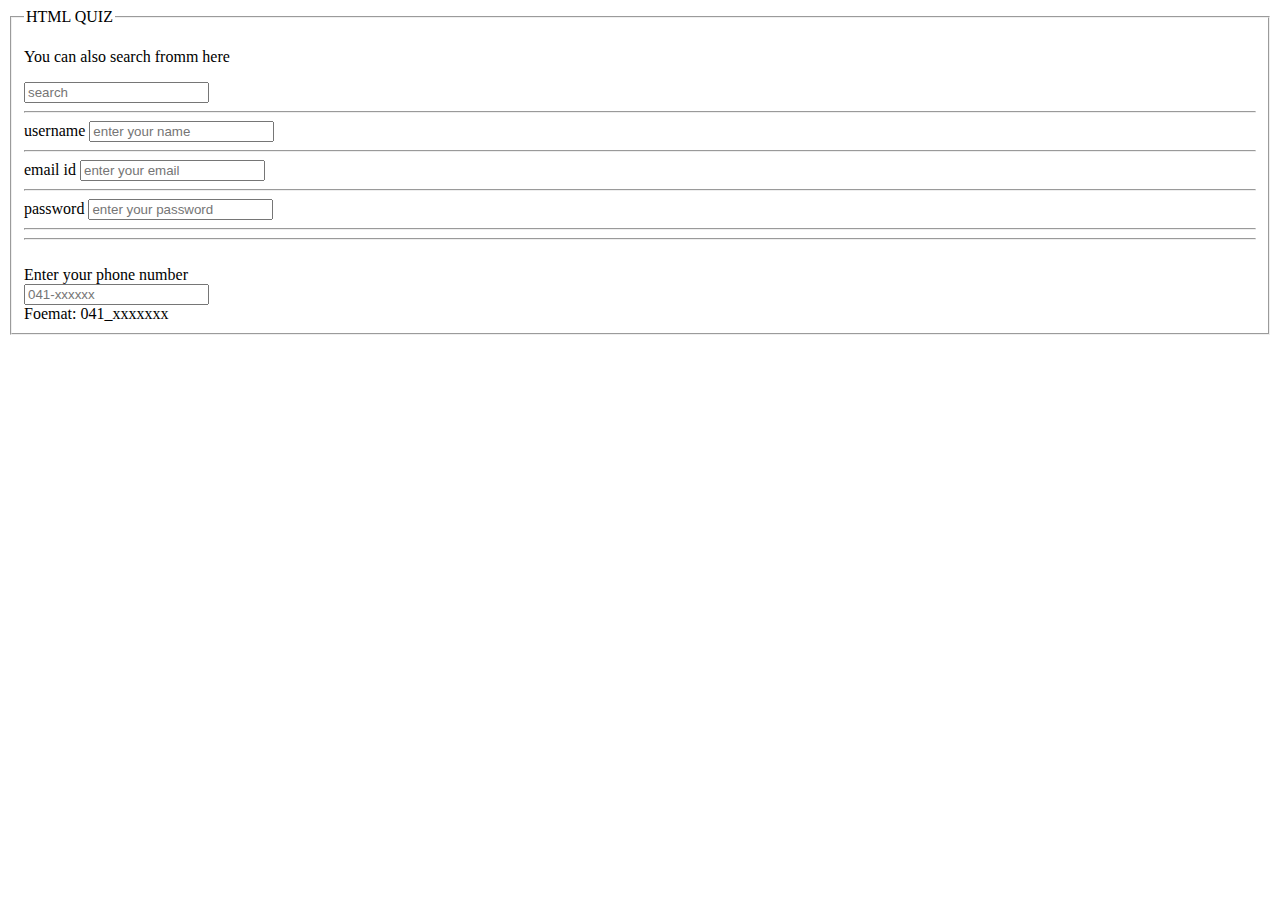
<file: index.html>
<!DOCTYPE html>
<html lang="en">

<head>
    <meta charset="UTF-8">
    <meta name="viewport" content="width=device-width, initial-scale=1.0">
    <title>Document</title>

<body>
    <fieldset>
        <legend>HTML QUIZ</legend>
        <P>You can also search fromm here</P>
        <input type="search" placeholder="search">
        <hr>
        username <input type="text" placeholder="enter your name">
        <hr>
        email id <input type="email" placeholder="enter your email">
        <hr>
        password <input type="password" placeholder="enter your password">
        <hr>
        <hr>
        <br>
        Enter your phone number
        <br>
        <input type="tel" placeholder="041-xxxxxx">
        <br>
        Foemat: 041_xxxxxxx

    </fieldset>

</body>

</html>
</file>
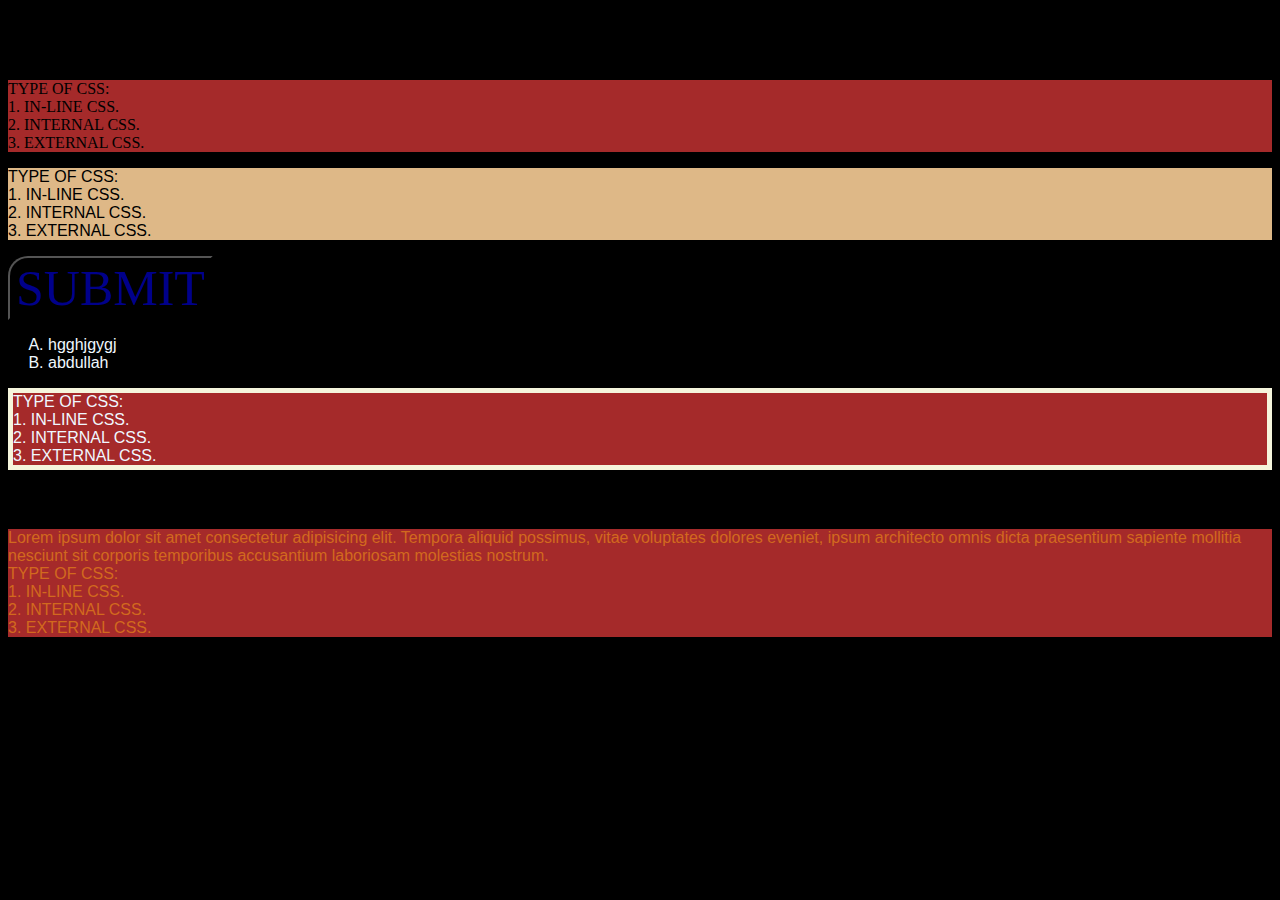
<file: index2.html>
<!DOCTYPE html>
<html lang="en">

<head>
    <meta charset="UTF-8">
    <meta name="viewport" content="width=device-width, initial-scale=1.0">
    <title>CSS STYLING</title>
    <link rel="stylesheet" href="index2.css">


    <style>
        #second_paragraph {
            background-color: brown;
            color: aliceblue;
            border: 5px solid beige;
        }
    </style>
</head>

<body>

    <h1> <strong>INLINE-CSS</strong></h1>

    <p id="first_paragraph">
        TYPE OF CSS: <br>
        1. IN-LINE CSS. <br>
        2. INTERNAL CSS. <br>
        3. EXTERNAL CSS. <br>
    </p>

    <p style="background-color: burlywood;" id=" third_paragraph">
        TYPE OF CSS: <br>
        1. IN-LINE CSS. <br>
        2. INTERNAL CSS. <br>
        3. EXTERNAL CSS. <br>
    </p>
    <button>SUBMIT</button>
    <ol type="A">
        <li style="color: aliceblue;">hgghjgygj</li>
        <li style="color: aliceblue;">abdullah</li>
        
    </ol>

    <p id="second_paragraph">
        TYPE OF CSS: <br>
        1. IN-LINE CSS. <br>
        2. INTERNAL CSS. <br>
        3. EXTERNAL CSS. <br>
    </p>
    <h3> INTERNAL-CSS</h3>
    <p id="fourth_paragraph">
        Lorem ipsum dolor sit amet consectetur adipisicing elit. Tempora aliquid possimus, vitae voluptates dolores
        eveniet, ipsum architecto omnis dicta praesentium sapiente mollitia nesciunt sit corporis temporibus accusantium
        laboriosam molestias nostrum. <br>
        TYPE OF CSS: <br>
        1. IN-LINE CSS. <br>
        2. INTERNAL CSS. <br>
        3. EXTERNAL CSS. <br>

    </p>
</body>

</html>
</file>
<file: index2.css>
*{
    background-color: black;
    size: 20px;
    font-family: 'Franklin Gothic Medium', 'Arial Narrow', Arial, sans-serif;

}

p{
    background-color: brown;
}
#first_paragraph{
    font-family: Georgia, 'Times New Roman', Times, serif;
}
#second_paragraph{
    color: blue;
}
#third_paragraph{
    color: chartreuse;
}
#fourth_paragraph{ color: chocolate;
}
 
button{
    color: darkblue;
    font-size: 50px;
    font-family: Georgia, 'Times New Roman', Times, serif;
    border-top-left-radius: 20px;
}
</file>
